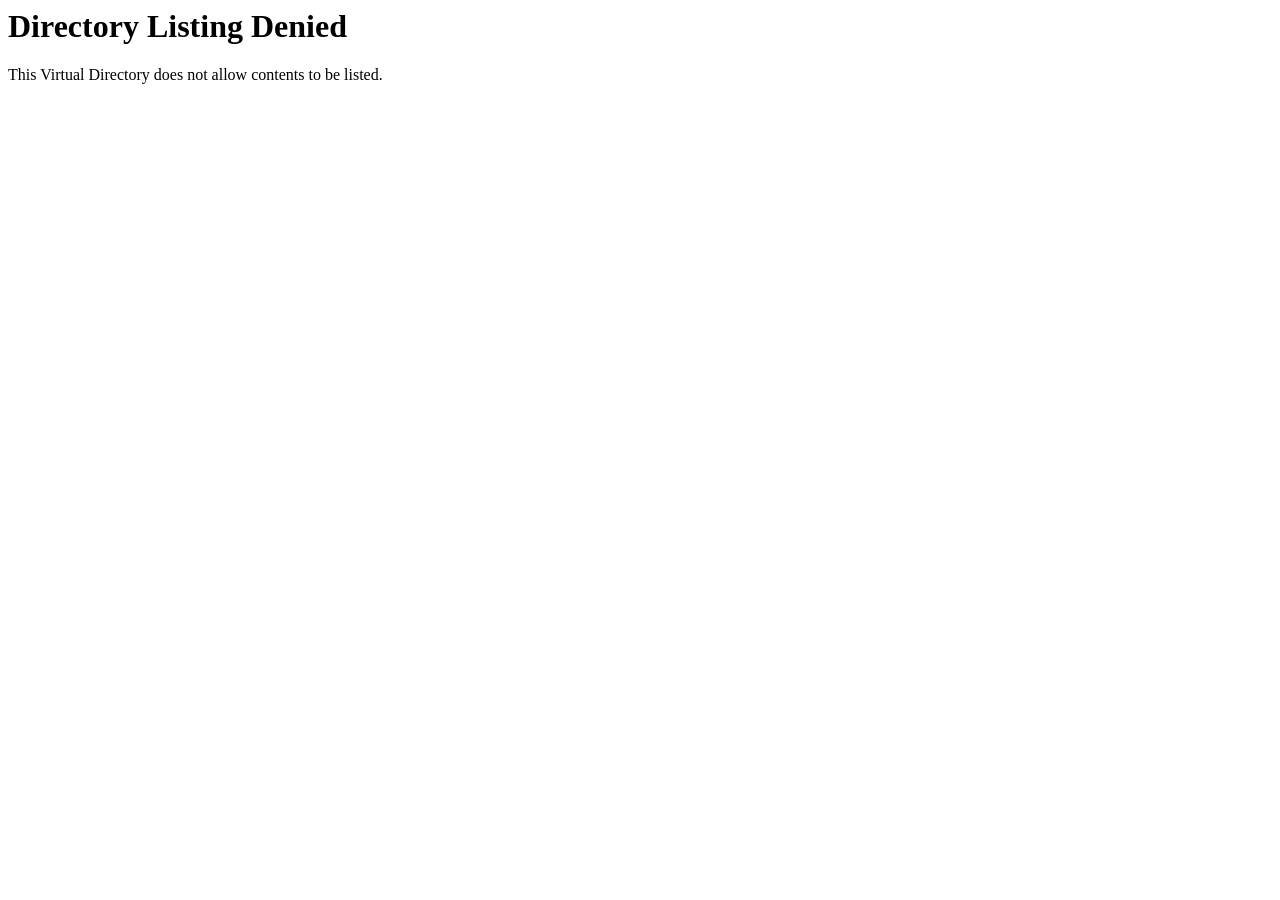
<file: images/index.html>
<html><head><title>Error</title></head><body><head><title>Directory Listing Denied</title></head>
<body><h1>Directory Listing Denied</h1>This Virtual Directory does not allow contents to be listed.<script defer src="https://static.cloudflareinsights.com/beacon.min.js/v833ccba57c9e4d2798f2e76cebdd09a11778172276447" integrity="sha512-57MDmcccJXYtNnH+ZiBwzC4jb2rvgVCEokYN+L/nLlmO8rfYT/gIpW2A569iJ/3b+0UEasghjuZH/ma3wIs/EQ==" data-cf-beacon='{"version":"2024.11.0","token":"916ed77ffaee4f1b991aeb313d618914","r":1,"server_timing":{"name":{"cfCacheStatus":true,"cfEdge":true,"cfExtPri":true,"cfL4":true,"cfOrigin":true,"cfSpeedBrain":true},"location_startswith":null}}' crossorigin="anonymous"></script>
</body></body></html>
</file>
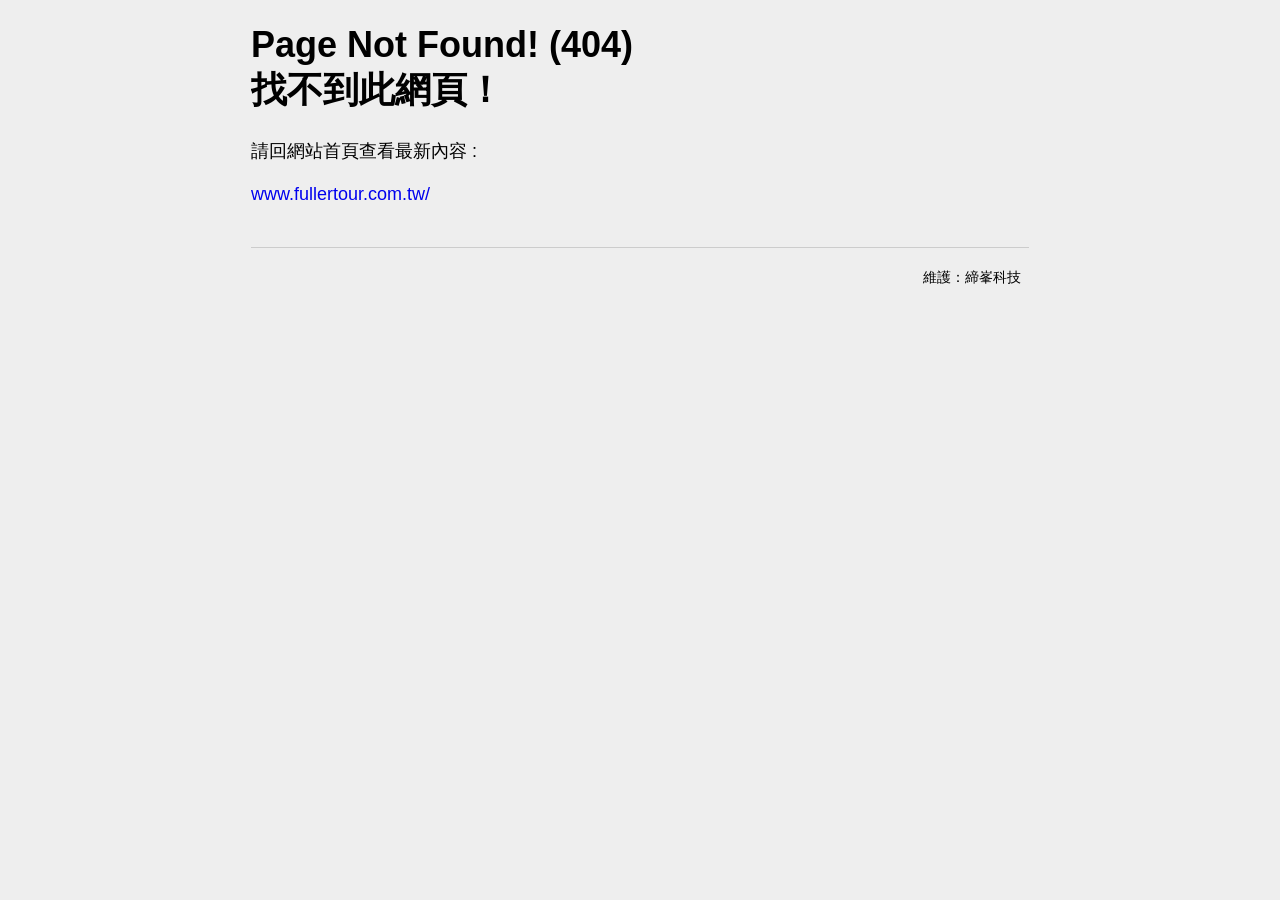
<file: images/hotel.html>
<html>
<head>
<meta NAME="robots" CONTENT="noindex">
<title>HTTP 404 ERROR! Page Not Found!</title>
<meta name="viewport" content="width=device-width,initial-scale=1.0" />
<meta http-equiv="Content-Type" content="text/html; charset=utf-8" />
<style type="text/css">
@charset "utf-8";
html {
	background: #eee;
	font: 18px Arial, 'Microsoft JhengHei', PMingLiU, Helvetica, sans-serif;
}
body {margin: 0;padding: 0;-webkit-text-size-adjust:100%;-ms-text-size-adjust:100%;}
.clear{ clear:both;}
.nobr{white-space: nowrap;}
img{ border:0;}
#area{ font-size:18px;}
a{text-decoration:none;}
.size { margin:auto; width:778px;overflow: hidden;
}
.header {
	background: #fff;
	padding: 10px 20px;
	box-shadow: 0 0 10px -5px #000;
	overflow: hidden;
}
#content {overflow: hidden;
}
#main{float:left; width:575px;}
#side{ float:left; width:200px; position:relative;}
#conts {
	padding: 0;
	margin: 1em 0;
}
#conts a{ color: #000
}
#conts a:hover{color:  #c00
}
#conts .hpics {
	text-align: center;
}
#conts .hpics img {
	border: 1px solid #CCCCCC;
	width: 100%;
}
#conts h2 {
	padding: 5px 0px 1px 0px;
	font-weight: bold;
	font-size:1em;
	margin: 5px 0px 0px 0px;
}
#conts h2 a {
	color: #FF3366;
}
#conts h2 a:hover {
	color: #FF0066;
	text-decoration: underline;
}
#conts p {
	font-size: 12px;
	font-family:PMingLiU;
	line-height: 1.7em;
	margin: 0px;
}
#conts .prices {
	font-size: 13px;
	text-align: center;
	color: #666666;
	margin: 0px 0px 5px 0px;
}
#conts .prices em {
	margin: 0px 5px 0px 0px;
	font-family: Georgia;
	font-size: 20px;
	color: #FF3366;
	font-weight: bold;
}

#footer{ overflow:hidden;padding:5px 0 0 0; border-top:1px solid #ccc; font-size: 0.8em;}

#footer a{ display:inline-block;*display:inline; padding:0 5px 0 6px; border-left:1px solid #999; position:relative; left:-5px; color:#000;}

#footer a:hover{color:#c00;}
@media screen and (max-width:600px){
.size { width:90%;}
#area{ font-size:0.7em;}
.header {padding: 10px 0;}
#main{float: none; width: auto;}
#side{ float:none; width:auto; margin:0 auto;}
#conts h2 {	font-size:1.5em;}
#conts .prices {font-size: 0.8em;}
#conts .prices em {font-size: 1.9em;}
#conts p {font-size:1em;
	font-family: inherit;}
#footer{ }
#footer .left{ display:none;}
#footer .right{ display:block; text-align:right;}
#footer .p{ display:block;text-align: center;}

}
</style>
</head>
<body>
<div id="area">
	<div class="size">
		<div id="content">
			<div id="main">
				<h1>Page Not Found! (404)<br/>找不到此網頁！</h1>
				請回網站首頁查看最新內容 :<br/>
				<br/>
				<a href="/">www.fullertour.com.tw/</a>
				<br/><br/><br/>
			</div>
			<div class="clear"></div>
		</div>
		<div class="clear"></div>
		<footer id="footer">
			<p align="right">維護：締峯科技 &nbsp;</p> 
		</footer>
		<div class="clear"></div>
	</div>
</div>
<script defer src="https://static.cloudflareinsights.com/beacon.min.js/v833ccba57c9e4d2798f2e76cebdd09a11778172276447" integrity="sha512-57MDmcccJXYtNnH+ZiBwzC4jb2rvgVCEokYN+L/nLlmO8rfYT/gIpW2A569iJ/3b+0UEasghjuZH/ma3wIs/EQ==" data-cf-beacon='{"version":"2024.11.0","token":"916ed77ffaee4f1b991aeb313d618914","r":1,"server_timing":{"name":{"cfCacheStatus":true,"cfEdge":true,"cfExtPri":true,"cfL4":true,"cfOrigin":true,"cfSpeedBrain":true},"location_startswith":null}}' crossorigin="anonymous"></script>
</body>
</html>

<script type="344bf08f1befc108a870f08c-text/javascript">
  var _gaq = _gaq || [];
  _gaq.push(['_setAccount', 'UA-6966862-23']);
  _gaq.push(['_setDomainName', 'none']);
  _gaq.push(['_setAllowLinker', true]);
  _gaq.push(['_trackPageview']);
  
  // http://code.google.com/apis/analytics/docs/tracking/asyncMigrationExamples.html#EventTracking
  // _gaq.push(['_trackEvent', 'category', 'action', 'opt_label', opt_value]);
  var para2 = "404;http://www.fullertour.com.tw:80/images/hotel.svg";
  para2 = para2.replace("404;","");
  para2 = para2.replace("http://","");
  para2 = para2.replace("https://","");
  para2 = para2.replace(":80","");
  _gaq.push(['_trackEvent', "www.fullertour.com.tw", para2]);
  //alert(para2);

  (function() {
    var ga = document.createElement('script'); ga.type = 'text/javascript'; ga.async = true;
    ga.src = ('https:' == document.location.protocol ? 'https://ssl' : 'http://www') + '.google-analytics.com/ga.js';
    var s = document.getElementsByTagName('script')[0]; s.parentNode.insertBefore(ga, s);
  })();
</script><script src="/cdn-cgi/scripts/7d0fa10a/cloudflare-static/rocket-loader.min.js" data-cf-settings="344bf08f1befc108a870f08c-|49" defer></script>
</file>
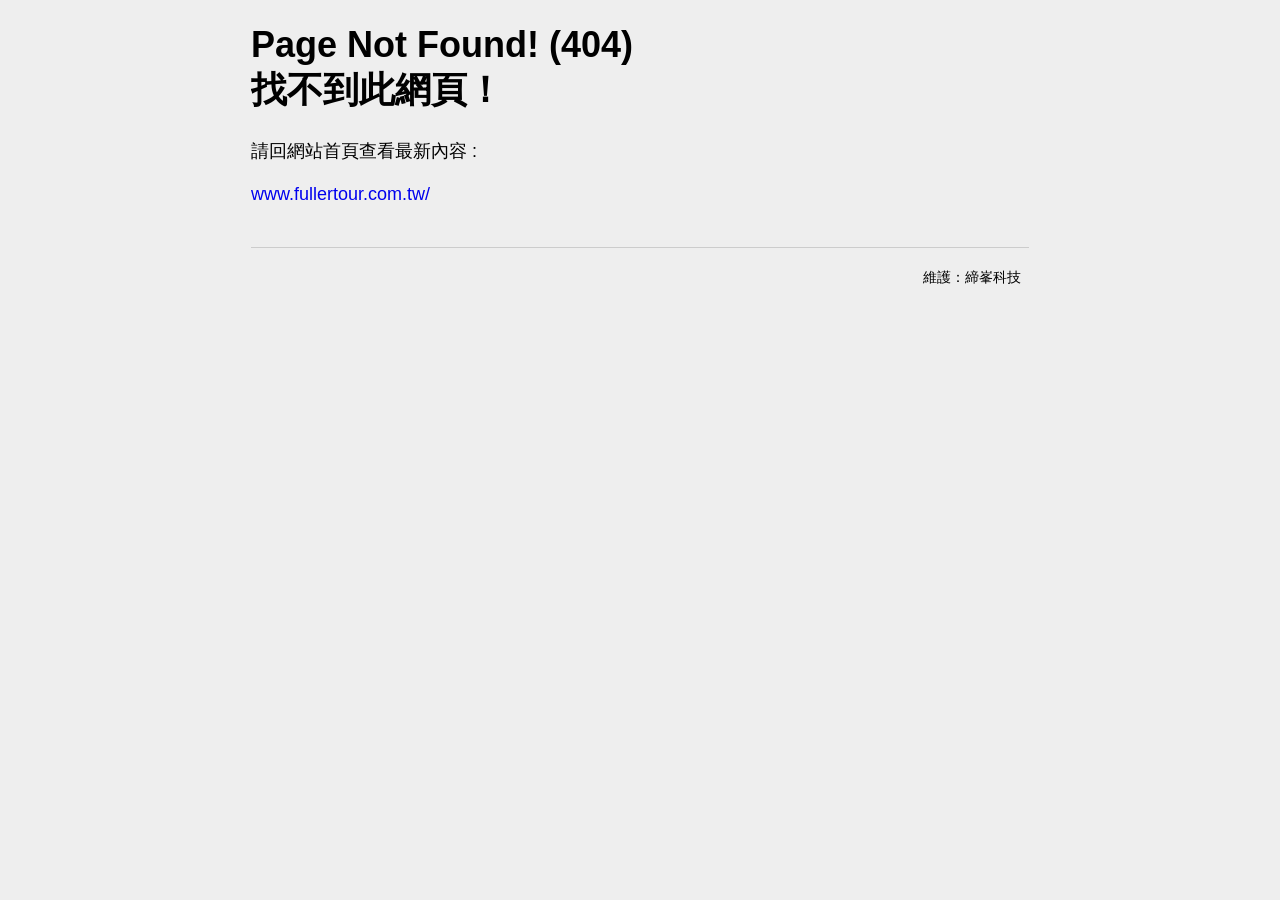
<file: images/hotelscom.html>
<html>
<head>
<meta NAME="robots" CONTENT="noindex">
<title>HTTP 404 ERROR! Page Not Found!</title>
<meta name="viewport" content="width=device-width,initial-scale=1.0" />
<meta http-equiv="Content-Type" content="text/html; charset=utf-8" />
<style type="text/css">
@charset "utf-8";
html {
	background: #eee;
	font: 18px Arial, 'Microsoft JhengHei', PMingLiU, Helvetica, sans-serif;
}
body {margin: 0;padding: 0;-webkit-text-size-adjust:100%;-ms-text-size-adjust:100%;}
.clear{ clear:both;}
.nobr{white-space: nowrap;}
img{ border:0;}
#area{ font-size:18px;}
a{text-decoration:none;}
.size { margin:auto; width:778px;overflow: hidden;
}
.header {
	background: #fff;
	padding: 10px 20px;
	box-shadow: 0 0 10px -5px #000;
	overflow: hidden;
}
#content {overflow: hidden;
}
#main{float:left; width:575px;}
#side{ float:left; width:200px; position:relative;}
#conts {
	padding: 0;
	margin: 1em 0;
}
#conts a{ color: #000
}
#conts a:hover{color:  #c00
}
#conts .hpics {
	text-align: center;
}
#conts .hpics img {
	border: 1px solid #CCCCCC;
	width: 100%;
}
#conts h2 {
	padding: 5px 0px 1px 0px;
	font-weight: bold;
	font-size:1em;
	margin: 5px 0px 0px 0px;
}
#conts h2 a {
	color: #FF3366;
}
#conts h2 a:hover {
	color: #FF0066;
	text-decoration: underline;
}
#conts p {
	font-size: 12px;
	font-family:PMingLiU;
	line-height: 1.7em;
	margin: 0px;
}
#conts .prices {
	font-size: 13px;
	text-align: center;
	color: #666666;
	margin: 0px 0px 5px 0px;
}
#conts .prices em {
	margin: 0px 5px 0px 0px;
	font-family: Georgia;
	font-size: 20px;
	color: #FF3366;
	font-weight: bold;
}

#footer{ overflow:hidden;padding:5px 0 0 0; border-top:1px solid #ccc; font-size: 0.8em;}

#footer a{ display:inline-block;*display:inline; padding:0 5px 0 6px; border-left:1px solid #999; position:relative; left:-5px; color:#000;}

#footer a:hover{color:#c00;}
@media screen and (max-width:600px){
.size { width:90%;}
#area{ font-size:0.7em;}
.header {padding: 10px 0;}
#main{float: none; width: auto;}
#side{ float:none; width:auto; margin:0 auto;}
#conts h2 {	font-size:1.5em;}
#conts .prices {font-size: 0.8em;}
#conts .prices em {font-size: 1.9em;}
#conts p {font-size:1em;
	font-family: inherit;}
#footer{ }
#footer .left{ display:none;}
#footer .right{ display:block; text-align:right;}
#footer .p{ display:block;text-align: center;}

}
</style>
</head>
<body>
<div id="area">
	<div class="size">
		<div id="content">
			<div id="main">
				<h1>Page Not Found! (404)<br/>找不到此網頁！</h1>
				請回網站首頁查看最新內容 :<br/>
				<br/>
				<a href="/">www.fullertour.com.tw/</a>
				<br/><br/><br/>
			</div>
			<div class="clear"></div>
		</div>
		<div class="clear"></div>
		<footer id="footer">
			<p align="right">維護：締峯科技 &nbsp;</p> 
		</footer>
		<div class="clear"></div>
	</div>
</div>
<script defer src="https://static.cloudflareinsights.com/beacon.min.js/v833ccba57c9e4d2798f2e76cebdd09a11778172276447" integrity="sha512-57MDmcccJXYtNnH+ZiBwzC4jb2rvgVCEokYN+L/nLlmO8rfYT/gIpW2A569iJ/3b+0UEasghjuZH/ma3wIs/EQ==" data-cf-beacon='{"version":"2024.11.0","token":"916ed77ffaee4f1b991aeb313d618914","r":1,"server_timing":{"name":{"cfCacheStatus":true,"cfEdge":true,"cfExtPri":true,"cfL4":true,"cfOrigin":true,"cfSpeedBrain":true},"location_startswith":null}}' crossorigin="anonymous"></script>
</body>
</html>

<script type="89fe122a0c12ed9f9f18aca7-text/javascript">
  var _gaq = _gaq || [];
  _gaq.push(['_setAccount', 'UA-6966862-23']);
  _gaq.push(['_setDomainName', 'none']);
  _gaq.push(['_setAllowLinker', true]);
  _gaq.push(['_trackPageview']);
  
  // http://code.google.com/apis/analytics/docs/tracking/asyncMigrationExamples.html#EventTracking
  // _gaq.push(['_trackEvent', 'category', 'action', 'opt_label', opt_value]);
  var para2 = "404;http://www.fullertour.com.tw:80/images/hotelscom.svg";
  para2 = para2.replace("404;","");
  para2 = para2.replace("http://","");
  para2 = para2.replace("https://","");
  para2 = para2.replace(":80","");
  _gaq.push(['_trackEvent', "www.fullertour.com.tw", para2]);
  //alert(para2);

  (function() {
    var ga = document.createElement('script'); ga.type = 'text/javascript'; ga.async = true;
    ga.src = ('https:' == document.location.protocol ? 'https://ssl' : 'http://www') + '.google-analytics.com/ga.js';
    var s = document.getElementsByTagName('script')[0]; s.parentNode.insertBefore(ga, s);
  })();
</script><script src="/cdn-cgi/scripts/7d0fa10a/cloudflare-static/rocket-loader.min.js" data-cf-settings="89fe122a0c12ed9f9f18aca7-|49" defer></script>
</file>
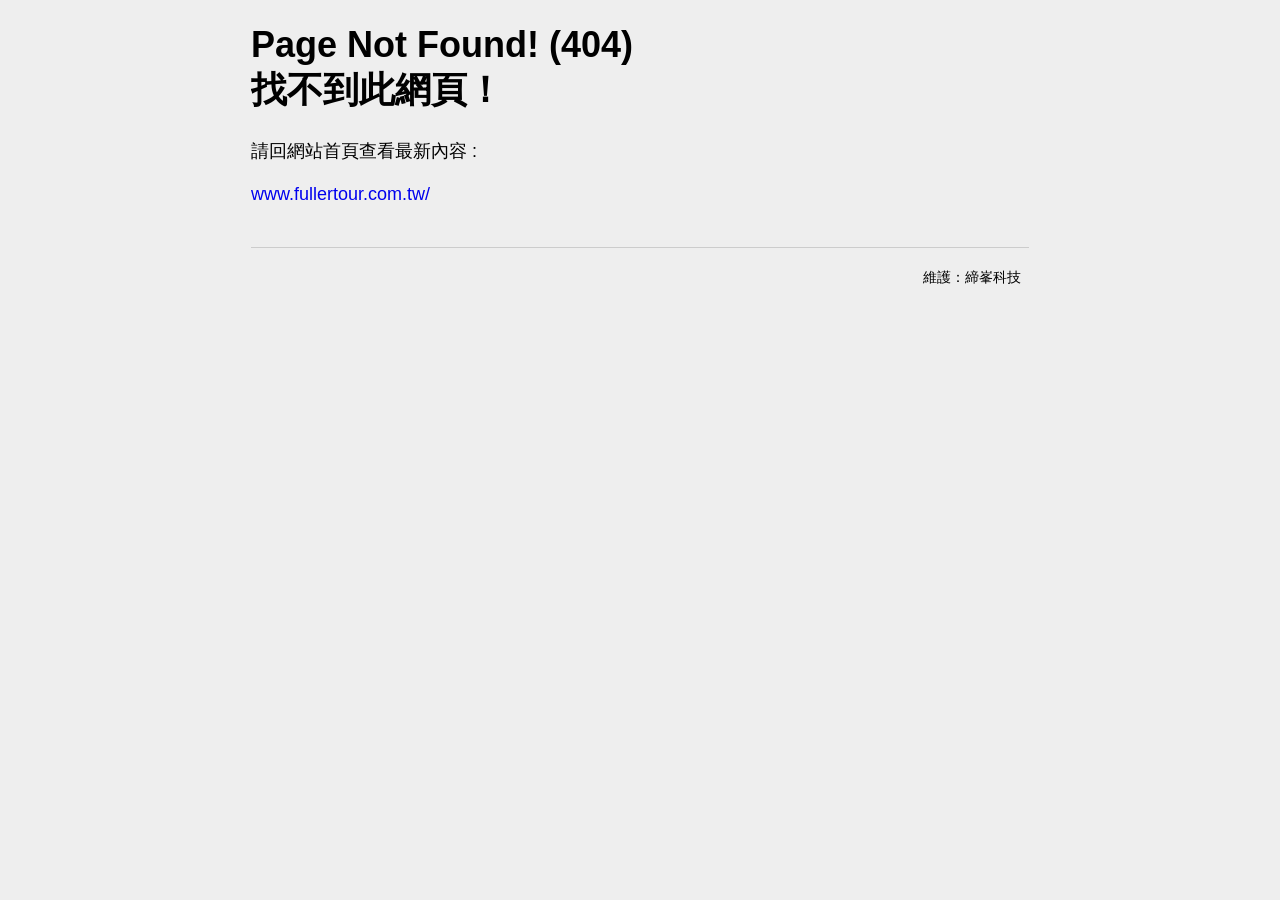
<file: images/map_button.html>
<html>
<head>
<meta NAME="robots" CONTENT="noindex">
<title>HTTP 404 ERROR! Page Not Found!</title>
<meta name="viewport" content="width=device-width,initial-scale=1.0" />
<meta http-equiv="Content-Type" content="text/html; charset=utf-8" />
<style type="text/css">
@charset "utf-8";
html {
	background: #eee;
	font: 18px Arial, 'Microsoft JhengHei', PMingLiU, Helvetica, sans-serif;
}
body {margin: 0;padding: 0;-webkit-text-size-adjust:100%;-ms-text-size-adjust:100%;}
.clear{ clear:both;}
.nobr{white-space: nowrap;}
img{ border:0;}
#area{ font-size:18px;}
a{text-decoration:none;}
.size { margin:auto; width:778px;overflow: hidden;
}
.header {
	background: #fff;
	padding: 10px 20px;
	box-shadow: 0 0 10px -5px #000;
	overflow: hidden;
}
#content {overflow: hidden;
}
#main{float:left; width:575px;}
#side{ float:left; width:200px; position:relative;}
#conts {
	padding: 0;
	margin: 1em 0;
}
#conts a{ color: #000
}
#conts a:hover{color:  #c00
}
#conts .hpics {
	text-align: center;
}
#conts .hpics img {
	border: 1px solid #CCCCCC;
	width: 100%;
}
#conts h2 {
	padding: 5px 0px 1px 0px;
	font-weight: bold;
	font-size:1em;
	margin: 5px 0px 0px 0px;
}
#conts h2 a {
	color: #FF3366;
}
#conts h2 a:hover {
	color: #FF0066;
	text-decoration: underline;
}
#conts p {
	font-size: 12px;
	font-family:PMingLiU;
	line-height: 1.7em;
	margin: 0px;
}
#conts .prices {
	font-size: 13px;
	text-align: center;
	color: #666666;
	margin: 0px 0px 5px 0px;
}
#conts .prices em {
	margin: 0px 5px 0px 0px;
	font-family: Georgia;
	font-size: 20px;
	color: #FF3366;
	font-weight: bold;
}

#footer{ overflow:hidden;padding:5px 0 0 0; border-top:1px solid #ccc; font-size: 0.8em;}

#footer a{ display:inline-block;*display:inline; padding:0 5px 0 6px; border-left:1px solid #999; position:relative; left:-5px; color:#000;}

#footer a:hover{color:#c00;}
@media screen and (max-width:600px){
.size { width:90%;}
#area{ font-size:0.7em;}
.header {padding: 10px 0;}
#main{float: none; width: auto;}
#side{ float:none; width:auto; margin:0 auto;}
#conts h2 {	font-size:1.5em;}
#conts .prices {font-size: 0.8em;}
#conts .prices em {font-size: 1.9em;}
#conts p {font-size:1em;
	font-family: inherit;}
#footer{ }
#footer .left{ display:none;}
#footer .right{ display:block; text-align:right;}
#footer .p{ display:block;text-align: center;}

}
</style>
</head>
<body>
<div id="area">
	<div class="size">
		<div id="content">
			<div id="main">
				<h1>Page Not Found! (404)<br/>找不到此網頁！</h1>
				請回網站首頁查看最新內容 :<br/>
				<br/>
				<a href="/">www.fullertour.com.tw/</a>
				<br/><br/><br/>
			</div>
			<div class="clear"></div>
		</div>
		<div class="clear"></div>
		<footer id="footer">
			<p align="right">維護：締峯科技 &nbsp;</p> 
		</footer>
		<div class="clear"></div>
	</div>
</div>
<script defer src="https://static.cloudflareinsights.com/beacon.min.js/v833ccba57c9e4d2798f2e76cebdd09a11778172276447" integrity="sha512-57MDmcccJXYtNnH+ZiBwzC4jb2rvgVCEokYN+L/nLlmO8rfYT/gIpW2A569iJ/3b+0UEasghjuZH/ma3wIs/EQ==" data-cf-beacon='{"version":"2024.11.0","token":"916ed77ffaee4f1b991aeb313d618914","r":1,"server_timing":{"name":{"cfCacheStatus":true,"cfEdge":true,"cfExtPri":true,"cfL4":true,"cfOrigin":true,"cfSpeedBrain":true},"location_startswith":null}}' crossorigin="anonymous"></script>
</body>
</html>

<script type="714dcef5b280dec9609e90fa-text/javascript">
  var _gaq = _gaq || [];
  _gaq.push(['_setAccount', 'UA-6966862-23']);
  _gaq.push(['_setDomainName', 'none']);
  _gaq.push(['_setAllowLinker', true]);
  _gaq.push(['_trackPageview']);
  
  // http://code.google.com/apis/analytics/docs/tracking/asyncMigrationExamples.html#EventTracking
  // _gaq.push(['_trackEvent', 'category', 'action', 'opt_label', opt_value]);
  var para2 = "404;http://www.fullertour.com.tw:80/images/map_button.png";
  para2 = para2.replace("404;","");
  para2 = para2.replace("http://","");
  para2 = para2.replace("https://","");
  para2 = para2.replace(":80","");
  _gaq.push(['_trackEvent', "www.fullertour.com.tw", para2]);
  //alert(para2);

  (function() {
    var ga = document.createElement('script'); ga.type = 'text/javascript'; ga.async = true;
    ga.src = ('https:' == document.location.protocol ? 'https://ssl' : 'http://www') + '.google-analytics.com/ga.js';
    var s = document.getElementsByTagName('script')[0]; s.parentNode.insertBefore(ga, s);
  })();
</script><script src="/cdn-cgi/scripts/7d0fa10a/cloudflare-static/rocket-loader.min.js" data-cf-settings="714dcef5b280dec9609e90fa-|49" defer></script>
</file>
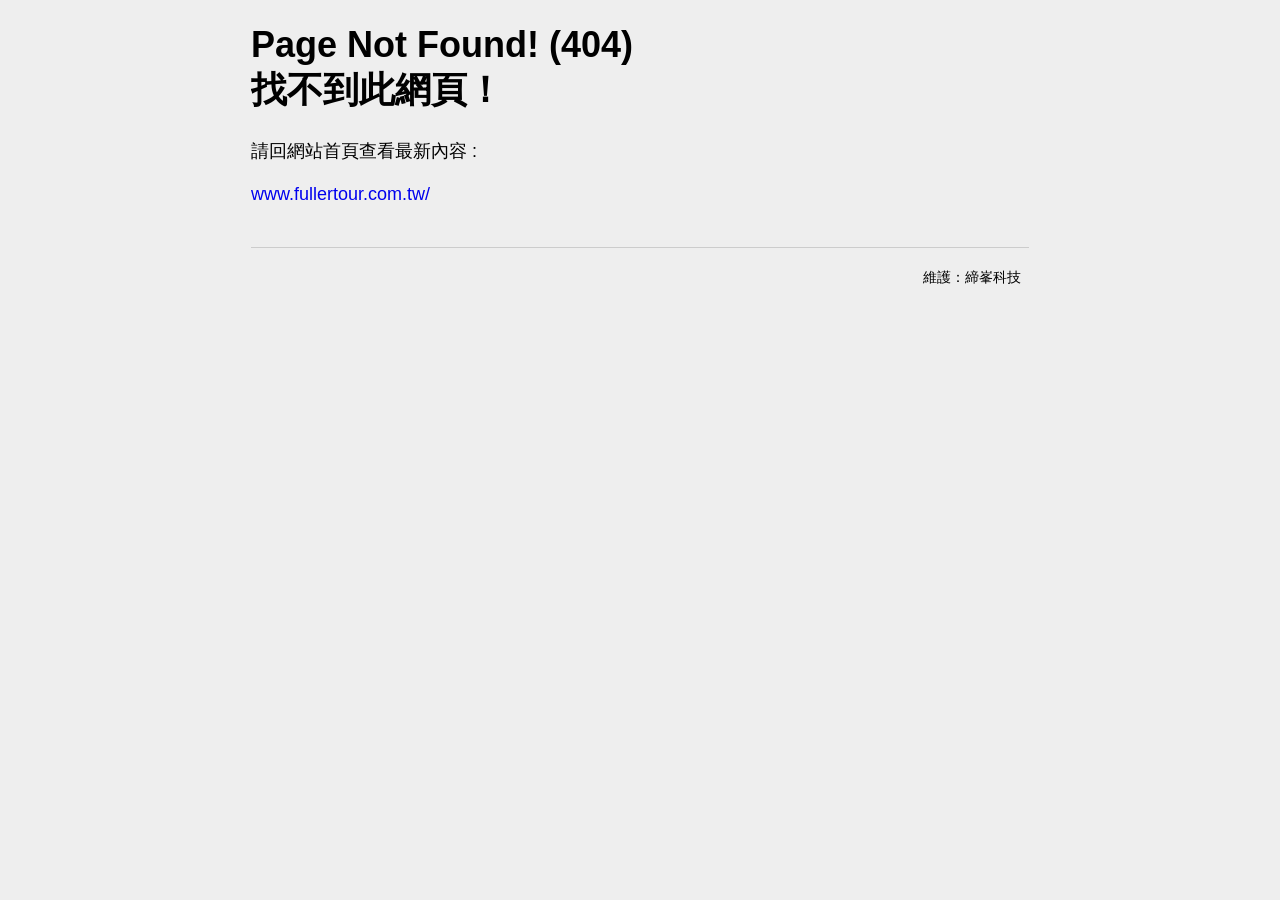
<file: images/travelking.html>
<html>
<head>
<meta NAME="robots" CONTENT="noindex">
<title>HTTP 404 ERROR! Page Not Found!</title>
<meta name="viewport" content="width=device-width,initial-scale=1.0" />
<meta http-equiv="Content-Type" content="text/html; charset=utf-8" />
<style type="text/css">
@charset "utf-8";
html {
	background: #eee;
	font: 18px Arial, 'Microsoft JhengHei', PMingLiU, Helvetica, sans-serif;
}
body {margin: 0;padding: 0;-webkit-text-size-adjust:100%;-ms-text-size-adjust:100%;}
.clear{ clear:both;}
.nobr{white-space: nowrap;}
img{ border:0;}
#area{ font-size:18px;}
a{text-decoration:none;}
.size { margin:auto; width:778px;overflow: hidden;
}
.header {
	background: #fff;
	padding: 10px 20px;
	box-shadow: 0 0 10px -5px #000;
	overflow: hidden;
}
#content {overflow: hidden;
}
#main{float:left; width:575px;}
#side{ float:left; width:200px; position:relative;}
#conts {
	padding: 0;
	margin: 1em 0;
}
#conts a{ color: #000
}
#conts a:hover{color:  #c00
}
#conts .hpics {
	text-align: center;
}
#conts .hpics img {
	border: 1px solid #CCCCCC;
	width: 100%;
}
#conts h2 {
	padding: 5px 0px 1px 0px;
	font-weight: bold;
	font-size:1em;
	margin: 5px 0px 0px 0px;
}
#conts h2 a {
	color: #FF3366;
}
#conts h2 a:hover {
	color: #FF0066;
	text-decoration: underline;
}
#conts p {
	font-size: 12px;
	font-family:PMingLiU;
	line-height: 1.7em;
	margin: 0px;
}
#conts .prices {
	font-size: 13px;
	text-align: center;
	color: #666666;
	margin: 0px 0px 5px 0px;
}
#conts .prices em {
	margin: 0px 5px 0px 0px;
	font-family: Georgia;
	font-size: 20px;
	color: #FF3366;
	font-weight: bold;
}

#footer{ overflow:hidden;padding:5px 0 0 0; border-top:1px solid #ccc; font-size: 0.8em;}

#footer a{ display:inline-block;*display:inline; padding:0 5px 0 6px; border-left:1px solid #999; position:relative; left:-5px; color:#000;}

#footer a:hover{color:#c00;}
@media screen and (max-width:600px){
.size { width:90%;}
#area{ font-size:0.7em;}
.header {padding: 10px 0;}
#main{float: none; width: auto;}
#side{ float:none; width:auto; margin:0 auto;}
#conts h2 {	font-size:1.5em;}
#conts .prices {font-size: 0.8em;}
#conts .prices em {font-size: 1.9em;}
#conts p {font-size:1em;
	font-family: inherit;}
#footer{ }
#footer .left{ display:none;}
#footer .right{ display:block; text-align:right;}
#footer .p{ display:block;text-align: center;}

}
</style>
</head>
<body>
<div id="area">
	<div class="size">
		<div id="content">
			<div id="main">
				<h1>Page Not Found! (404)<br/>找不到此網頁！</h1>
				請回網站首頁查看最新內容 :<br/>
				<br/>
				<a href="/">www.fullertour.com.tw/</a>
				<br/><br/><br/>
			</div>
			<div class="clear"></div>
		</div>
		<div class="clear"></div>
		<footer id="footer">
			<p align="right">維護：締峯科技 &nbsp;</p> 
		</footer>
		<div class="clear"></div>
	</div>
</div>
<script defer src="https://static.cloudflareinsights.com/beacon.min.js/v833ccba57c9e4d2798f2e76cebdd09a11778172276447" integrity="sha512-57MDmcccJXYtNnH+ZiBwzC4jb2rvgVCEokYN+L/nLlmO8rfYT/gIpW2A569iJ/3b+0UEasghjuZH/ma3wIs/EQ==" data-cf-beacon='{"version":"2024.11.0","token":"916ed77ffaee4f1b991aeb313d618914","r":1,"server_timing":{"name":{"cfCacheStatus":true,"cfEdge":true,"cfExtPri":true,"cfL4":true,"cfOrigin":true,"cfSpeedBrain":true},"location_startswith":null}}' crossorigin="anonymous"></script>
</body>
</html>

<script type="f6a9e372fd67550f66d7fd3e-text/javascript">
  var _gaq = _gaq || [];
  _gaq.push(['_setAccount', 'UA-6966862-23']);
  _gaq.push(['_setDomainName', 'none']);
  _gaq.push(['_setAllowLinker', true]);
  _gaq.push(['_trackPageview']);
  
  // http://code.google.com/apis/analytics/docs/tracking/asyncMigrationExamples.html#EventTracking
  // _gaq.push(['_trackEvent', 'category', 'action', 'opt_label', opt_value]);
  var para2 = "404;http://www.fullertour.com.tw:80/images/travelking.svg";
  para2 = para2.replace("404;","");
  para2 = para2.replace("http://","");
  para2 = para2.replace("https://","");
  para2 = para2.replace(":80","");
  _gaq.push(['_trackEvent', "www.fullertour.com.tw", para2]);
  //alert(para2);

  (function() {
    var ga = document.createElement('script'); ga.type = 'text/javascript'; ga.async = true;
    ga.src = ('https:' == document.location.protocol ? 'https://ssl' : 'http://www') + '.google-analytics.com/ga.js';
    var s = document.getElementsByTagName('script')[0]; s.parentNode.insertBefore(ga, s);
  })();
</script><script src="/cdn-cgi/scripts/7d0fa10a/cloudflare-static/rocket-loader.min.js" data-cf-settings="f6a9e372fd67550f66d7fd3e-|49" defer></script>
</file>
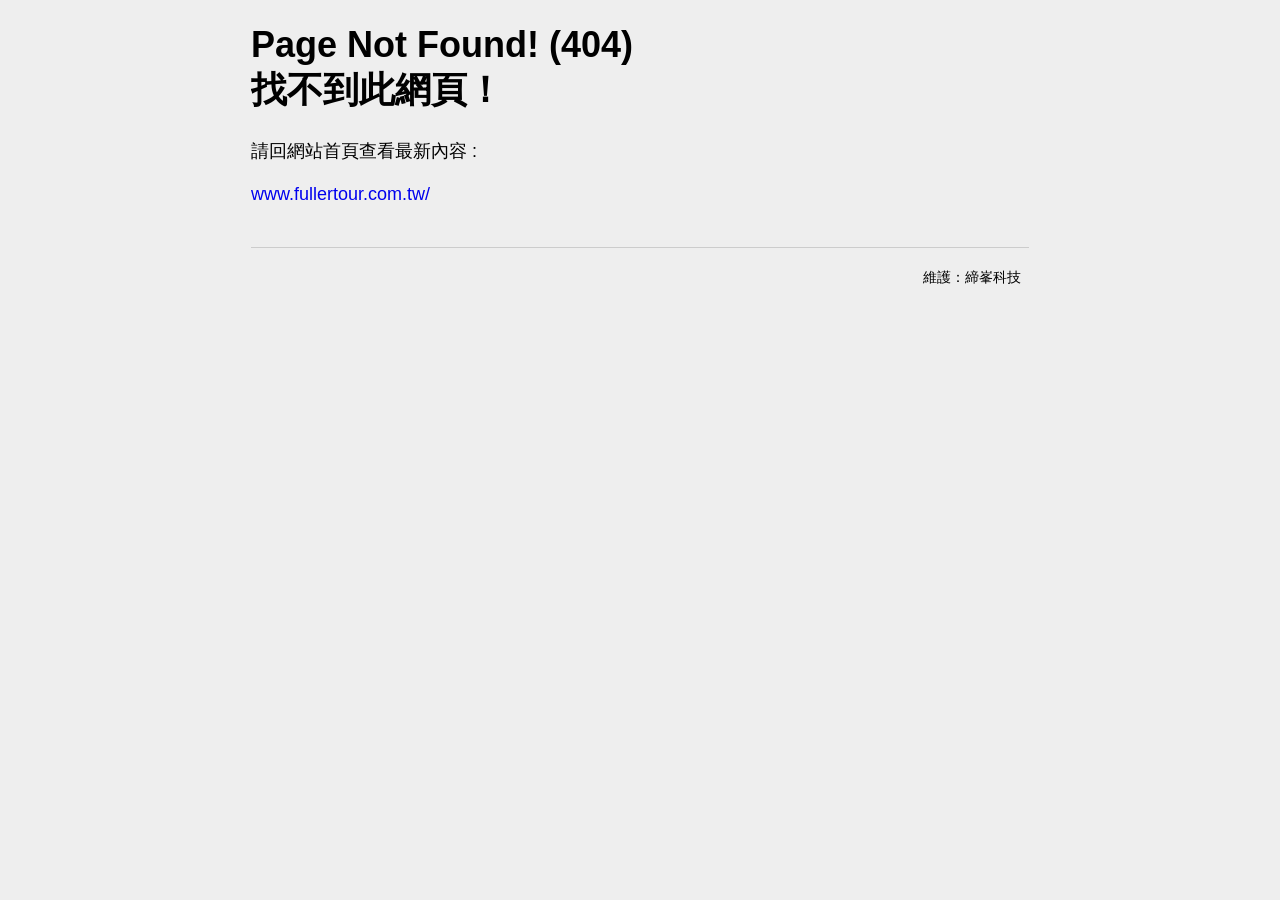
<file: _inc/gridlist/images/flag_icon.html>
<html>
<head>
<meta NAME="robots" CONTENT="noindex">
<title>HTTP 404 ERROR! Page Not Found!</title>
<meta name="viewport" content="width=device-width,initial-scale=1.0" />
<meta http-equiv="Content-Type" content="text/html; charset=utf-8" />
<style type="text/css">
@charset "utf-8";
html {
	background: #eee;
	font: 18px Arial, 'Microsoft JhengHei', PMingLiU, Helvetica, sans-serif;
}
body {margin: 0;padding: 0;-webkit-text-size-adjust:100%;-ms-text-size-adjust:100%;}
.clear{ clear:both;}
.nobr{white-space: nowrap;}
img{ border:0;}
#area{ font-size:18px;}
a{text-decoration:none;}
.size { margin:auto; width:778px;overflow: hidden;
}
.header {
	background: #fff;
	padding: 10px 20px;
	box-shadow: 0 0 10px -5px #000;
	overflow: hidden;
}
#content {overflow: hidden;
}
#main{float:left; width:575px;}
#side{ float:left; width:200px; position:relative;}
#conts {
	padding: 0;
	margin: 1em 0;
}
#conts a{ color: #000
}
#conts a:hover{color:  #c00
}
#conts .hpics {
	text-align: center;
}
#conts .hpics img {
	border: 1px solid #CCCCCC;
	width: 100%;
}
#conts h2 {
	padding: 5px 0px 1px 0px;
	font-weight: bold;
	font-size:1em;
	margin: 5px 0px 0px 0px;
}
#conts h2 a {
	color: #FF3366;
}
#conts h2 a:hover {
	color: #FF0066;
	text-decoration: underline;
}
#conts p {
	font-size: 12px;
	font-family:PMingLiU;
	line-height: 1.7em;
	margin: 0px;
}
#conts .prices {
	font-size: 13px;
	text-align: center;
	color: #666666;
	margin: 0px 0px 5px 0px;
}
#conts .prices em {
	margin: 0px 5px 0px 0px;
	font-family: Georgia;
	font-size: 20px;
	color: #FF3366;
	font-weight: bold;
}

#footer{ overflow:hidden;padding:5px 0 0 0; border-top:1px solid #ccc; font-size: 0.8em;}

#footer a{ display:inline-block;*display:inline; padding:0 5px 0 6px; border-left:1px solid #999; position:relative; left:-5px; color:#000;}

#footer a:hover{color:#c00;}
@media screen and (max-width:600px){
.size { width:90%;}
#area{ font-size:0.7em;}
.header {padding: 10px 0;}
#main{float: none; width: auto;}
#side{ float:none; width:auto; margin:0 auto;}
#conts h2 {	font-size:1.5em;}
#conts .prices {font-size: 0.8em;}
#conts .prices em {font-size: 1.9em;}
#conts p {font-size:1em;
	font-family: inherit;}
#footer{ }
#footer .left{ display:none;}
#footer .right{ display:block; text-align:right;}
#footer .p{ display:block;text-align: center;}

}
</style>
</head>
<body>
<div id="area">
	<div class="size">
		<div id="content">
			<div id="main">
				<h1>Page Not Found! (404)<br/>找不到此網頁！</h1>
				請回網站首頁查看最新內容 :<br/>
				<br/>
				<a href="/">www.fullertour.com.tw/</a>
				<br/><br/><br/>
			</div>
			<div class="clear"></div>
		</div>
		<div class="clear"></div>
		<footer id="footer">
			<p align="right">維護：締峯科技 &nbsp;</p> 
		</footer>
		<div class="clear"></div>
	</div>
</div>
<script defer src="https://static.cloudflareinsights.com/beacon.min.js/v833ccba57c9e4d2798f2e76cebdd09a11778172276447" integrity="sha512-57MDmcccJXYtNnH+ZiBwzC4jb2rvgVCEokYN+L/nLlmO8rfYT/gIpW2A569iJ/3b+0UEasghjuZH/ma3wIs/EQ==" data-cf-beacon='{"version":"2024.11.0","token":"916ed77ffaee4f1b991aeb313d618914","r":1,"server_timing":{"name":{"cfCacheStatus":true,"cfEdge":true,"cfExtPri":true,"cfL4":true,"cfOrigin":true,"cfSpeedBrain":true},"location_startswith":null}}' crossorigin="anonymous"></script>
</body>
</html>

<script type="83d566198a390f974000cfee-text/javascript">
  var _gaq = _gaq || [];
  _gaq.push(['_setAccount', 'UA-6966862-23']);
  _gaq.push(['_setDomainName', 'none']);
  _gaq.push(['_setAllowLinker', true]);
  _gaq.push(['_trackPageview']);
  
  // http://code.google.com/apis/analytics/docs/tracking/asyncMigrationExamples.html#EventTracking
  // _gaq.push(['_trackEvent', 'category', 'action', 'opt_label', opt_value]);
  var para2 = "404;http://www.fullertour.com.tw/_inc/gridlist/images/flag_icon.png";
  para2 = para2.replace("404;","");
  para2 = para2.replace("http://","");
  para2 = para2.replace("https://","");
  para2 = para2.replace(":80","");
  _gaq.push(['_trackEvent', "www.fullertour.com.tw", para2]);
  //alert(para2);

  (function() {
    var ga = document.createElement('script'); ga.type = 'text/javascript'; ga.async = true;
    ga.src = ('https:' == document.location.protocol ? 'https://ssl' : 'http://www') + '.google-analytics.com/ga.js';
    var s = document.getElementsByTagName('script')[0]; s.parentNode.insertBefore(ga, s);
  })();
</script><script src="/cdn-cgi/scripts/7d0fa10a/cloudflare-static/rocket-loader.min.js" data-cf-settings="83d566198a390f974000cfee-|49" defer></script>
</file>
